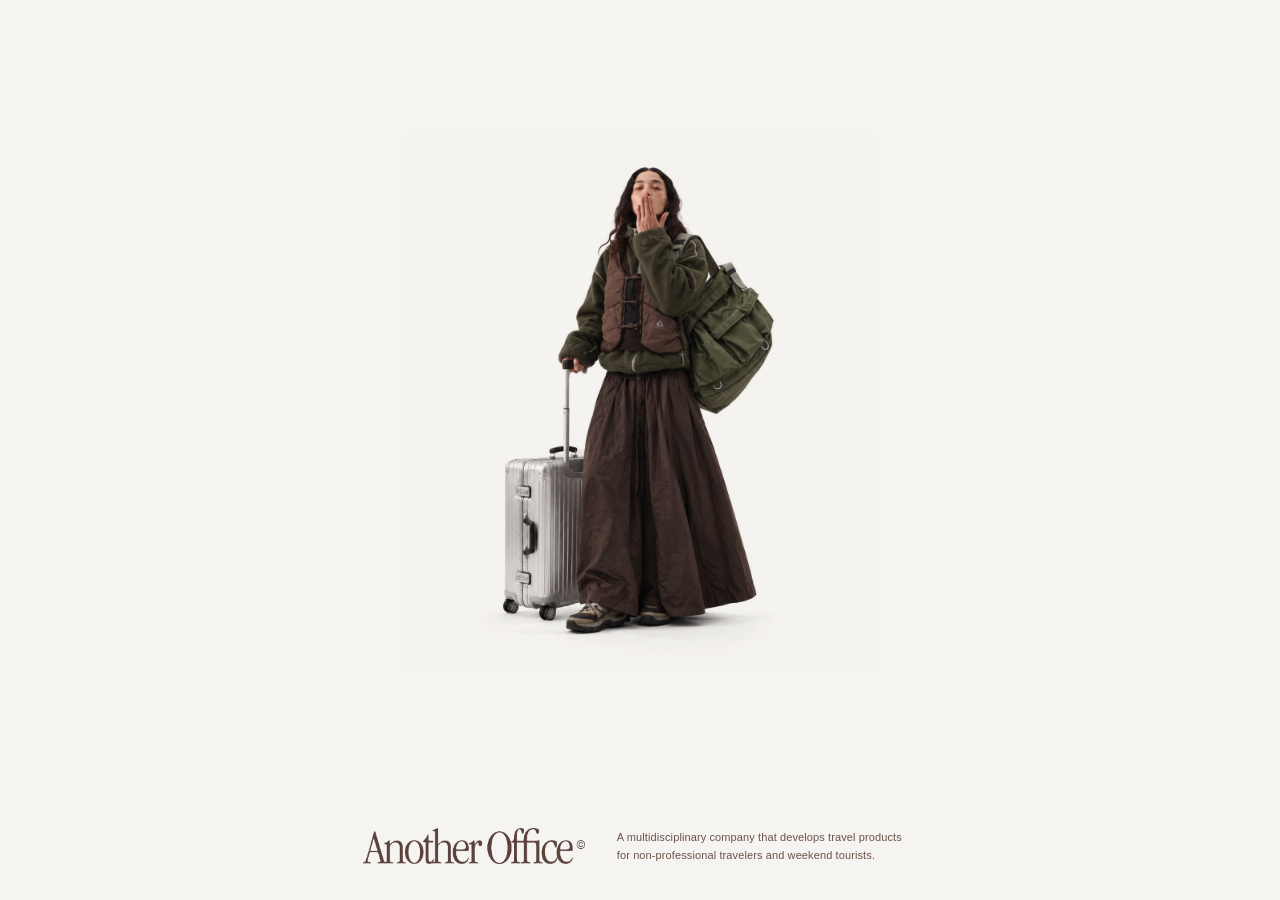
<file: anotheroffice/index.html>
<!doctype html>
<html lang="en">
<head>
  <meta charset="utf-8" />
  <meta name="viewport" content="width=device-width, initial-scale=1" />
  <title>Another Office</title>
  <meta name="description" content="A multidisciplinary company that develops travel products for non-professional travelers and weekend tourists." />
  <link rel="preconnect" href="https://fonts.googleapis.com" />
  <link rel="preconnect" href="https://fonts.gstatic.com" crossorigin />
  <link href="https://fonts.googleapis.com/css2?family=Cormorant+Garamond:ital,wght@0,400;1,400;1,500&display=swap" rel="stylesheet" />
  <style>
    *, *::before, *::after { box-sizing: border-box; margin: 0; padding: 0; }

    html, body {
      height: 100%;
      background: #f6f4f0;
      color: #2a1008;
      font-family: -apple-system, BlinkMacSystemFont, "Helvetica Neue", sans-serif;
      -webkit-font-smoothing: antialiased;
    }

    .page {
      width: 100%;
      height: 100dvh;
      min-height: 600px;
      overflow: hidden;
      display: flex;
      flex-direction: column;
    }

    /* Mobile top logo (hidden on desktop) */
    .logo-top {
      display: none;
    }

    /* Hero photo — centered */
    .hero {
      flex: 1;
      display: flex;
      align-items: center;
      justify-content: center;
    }

    .hero img {
      height: 60vh;
      max-height: 560px;
      width: auto;
      object-fit: contain;
      display: block;
      mix-blend-mode: multiply;
    }

    /* Bottom bar */
    .footer {
      padding: 24px 48px 36px;
      display: flex;
      align-items: center;
      justify-content: center;
      gap: 32px;
    }

    .logo img {
      height: clamp(24px, 2.8vw, 40px);
      width: auto;
      display: block;
      mix-blend-mode: multiply;
    }

    .tagline {
      font-size: 11px;
      line-height: 1.65;
      color: #6b5249;
      max-width: 300px;
      letter-spacing: 0.01em;
    }

    /* Mobile */
    @media (max-width: 600px) {
      .logo-top {
        display: block;
        padding: 24px 24px 0;
        text-align: center;
      }

      .logo-top img {
        height: 26px;
        width: auto;
        mix-blend-mode: multiply;
      }

      .hero img {
        height: 58vh;
      }

      .footer {
        padding: 12px 24px 32px;
        justify-content: center;
      }

      .footer .logo {
        display: none;
      }

      .tagline {
        max-width: 100%;
        font-size: 11px;
        text-align: center;
      }
    }
  </style>
</head>
<body>
  <div class="page">
    <div class="logo-top"><img src="logo.png" alt="Another Office" /></div>
    <div class="hero">
      <img src="hero.webp" alt="Another Office" />
    </div>
    <footer class="footer">
      <div class="logo"><img src="logo.png" alt="Another Office" /></div>
      <p class="tagline">A multidisciplinary company that develops travel products for non-professional travelers and weekend tourists.</p>
    </footer>
  </div>
</body>
</html>
</file>
